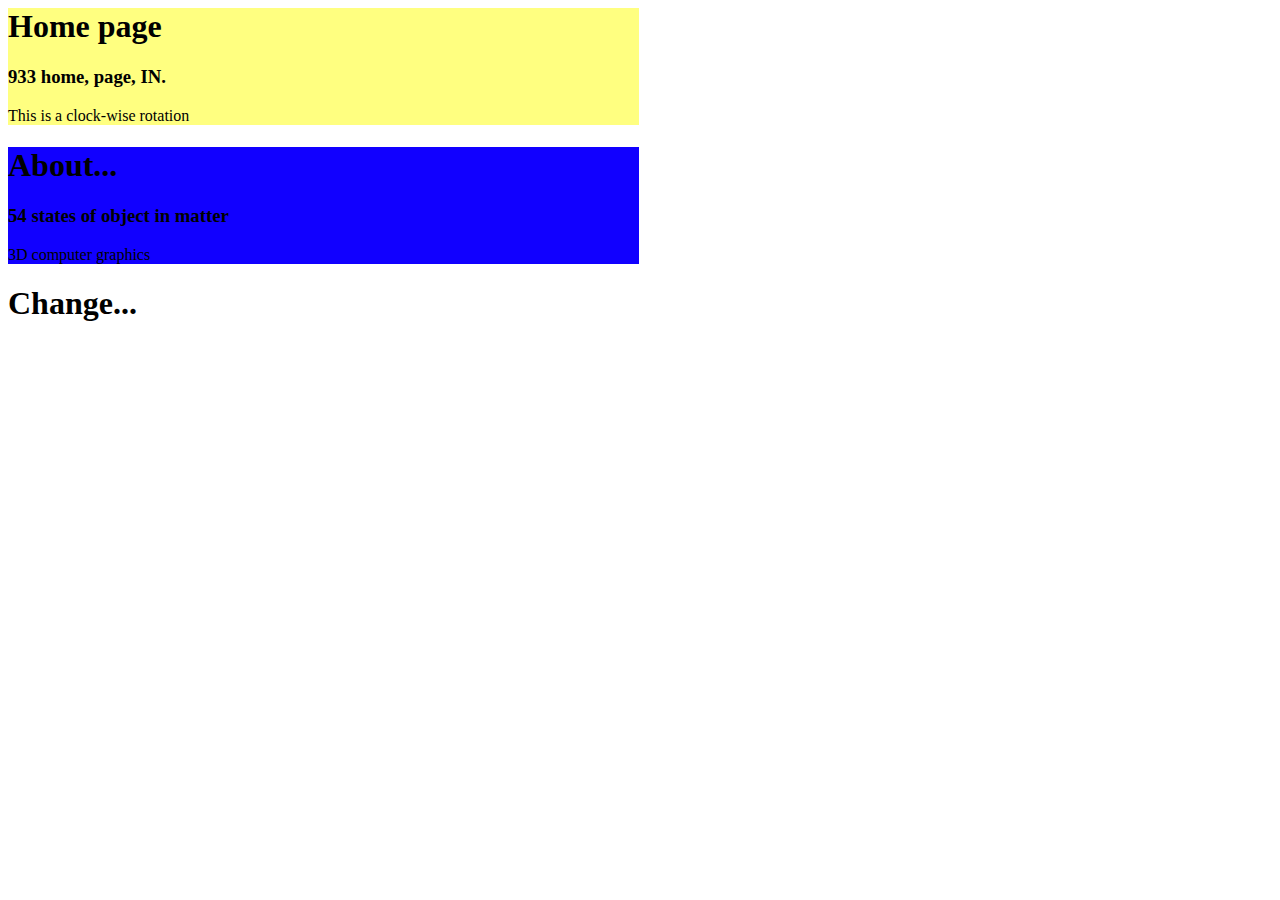
<file: external/cut-off/index.html>
<html>
	<head>
		<script src="script.js"></script>
		<link href="style.css" type="text/css" rel="stylesheet">
	</head>
	<body onload="init();">
	<section id="secEx">
		<div id="divEx">
			<h1>Home page</h1>
			<h3>933 home, page, IN.</h3>
			<p>This is a clock-wise rotation</p>
		</div>			
		<div id="divSo">
			<h1>About...</h1>
			<h3>54 states of object in matter</h3>
			<p>3D computer graphics</p>
		</div>	
		<h1 onclick="clickSo();">Change...</h1>

	</section>
	
	</body>
</html>
</file>
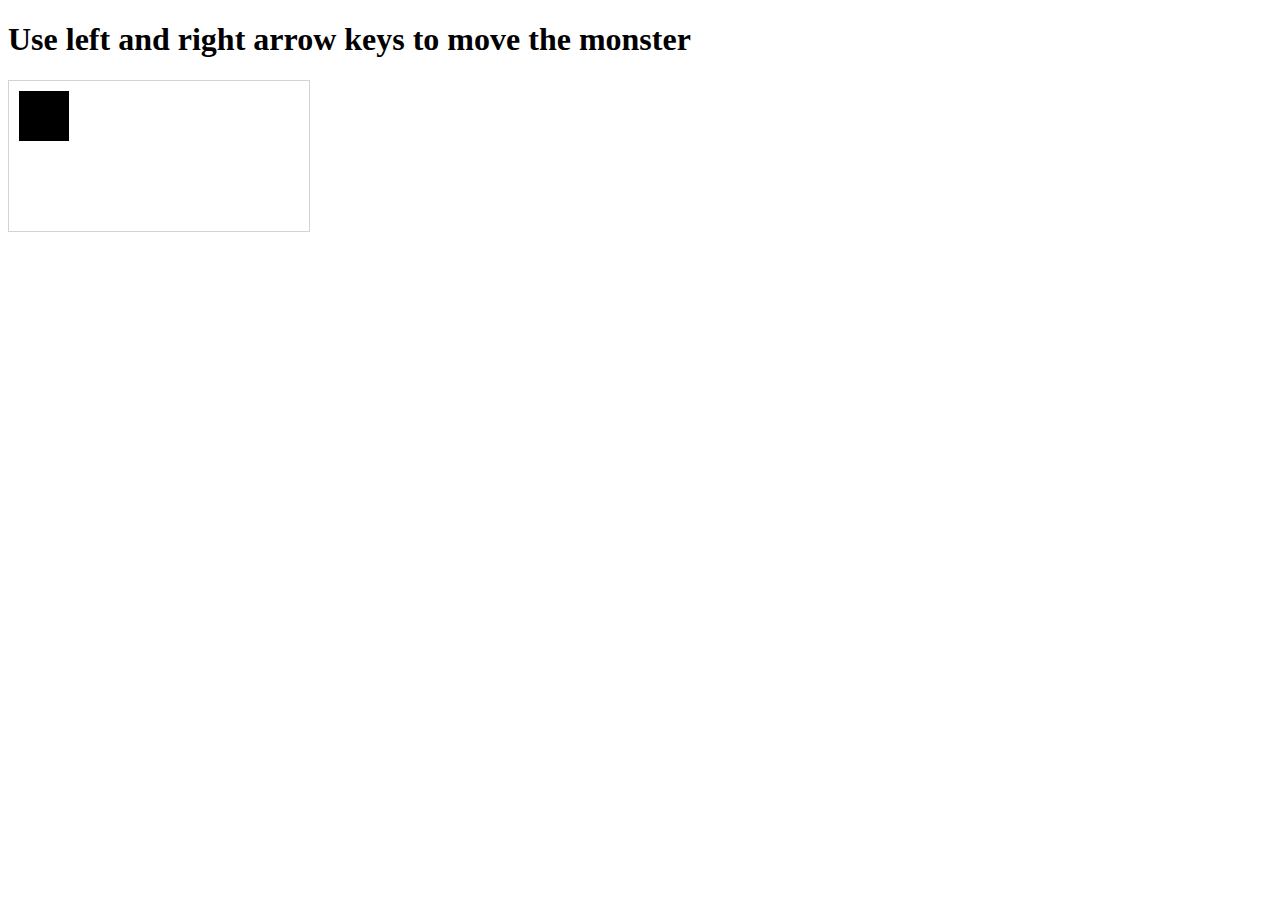
<file: external/pixel-check/black-box.html>
<!DOCTYPE html>
<html lang="fr">
<head>
  <title>Script-based animation using requestAnimationFrame</title>
  <meta charset="utf-8"/>
  <script src="my-script.js" type="text/javascript"></script>
</head>
<body onload="init();">
    
    <h1>Use left and right arrow keys to move the monster</H1>
    <canvas id="myCanvas" width="300" height="150" style="border:1px solid #d3d3d3;">
    Your browser does not support the HTML5 canvas tag.</canvas></body>

</body>
</html>
</file>
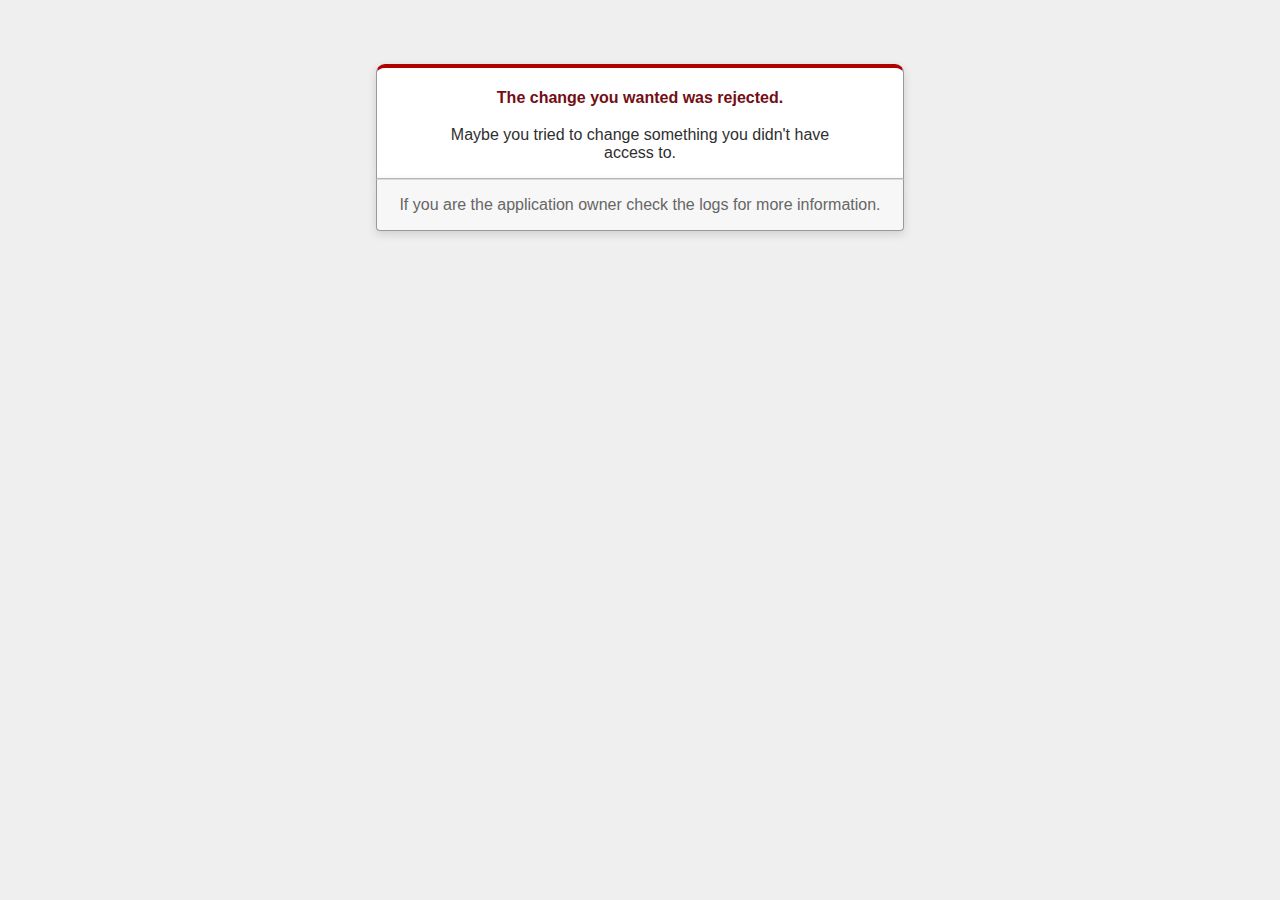
<file: intro-js/public/422.html>
<!DOCTYPE html>
<html>
<head>
  <title>The change you wanted was rejected (422)</title>
  <meta name="viewport" content="width=device-width,initial-scale=1">
  <style>
  body {
    background-color: #EFEFEF;
    color: #2E2F30;
    text-align: center;
    font-family: arial, sans-serif;
    margin: 0;
  }

  div.dialog {
    width: 95%;
    max-width: 33em;
    margin: 4em auto 0;
  }

  div.dialog > div {
    border: 1px solid #CCC;
    border-right-color: #999;
    border-left-color: #999;
    border-bottom-color: #BBB;
    border-top: #B00100 solid 4px;
    border-top-left-radius: 9px;
    border-top-right-radius: 9px;
    background-color: white;
    padding: 7px 12% 0;
    box-shadow: 0 3px 8px rgba(50, 50, 50, 0.17);
  }

  h1 {
    font-size: 100%;
    color: #730E15;
    line-height: 1.5em;
  }

  div.dialog > p {
    margin: 0 0 1em;
    padding: 1em;
    background-color: #F7F7F7;
    border: 1px solid #CCC;
    border-right-color: #999;
    border-left-color: #999;
    border-bottom-color: #999;
    border-bottom-left-radius: 4px;
    border-bottom-right-radius: 4px;
    border-top-color: #DADADA;
    color: #666;
    box-shadow: 0 3px 8px rgba(50, 50, 50, 0.17);
  }
  </style>
</head>

<body>
  <!-- This file lives in public/422.html -->
  <div class="dialog">
    <div>
      <h1>The change you wanted was rejected.</h1>
      <p>Maybe you tried to change something you didn't have access to.</p>
    </div>
    <p>If you are the application owner check the logs for more information.</p>
  </div>
</body>
</html>
</file>
<file: external/cut-off/style.css>
section{
	width: 631px; 
	position: relative; 
	top: 0px; 
	height: auto;
}

div{
	background-color: #FFFF80; 
}

#divSo{
	background-color: #1100FF; 

}
</file>
